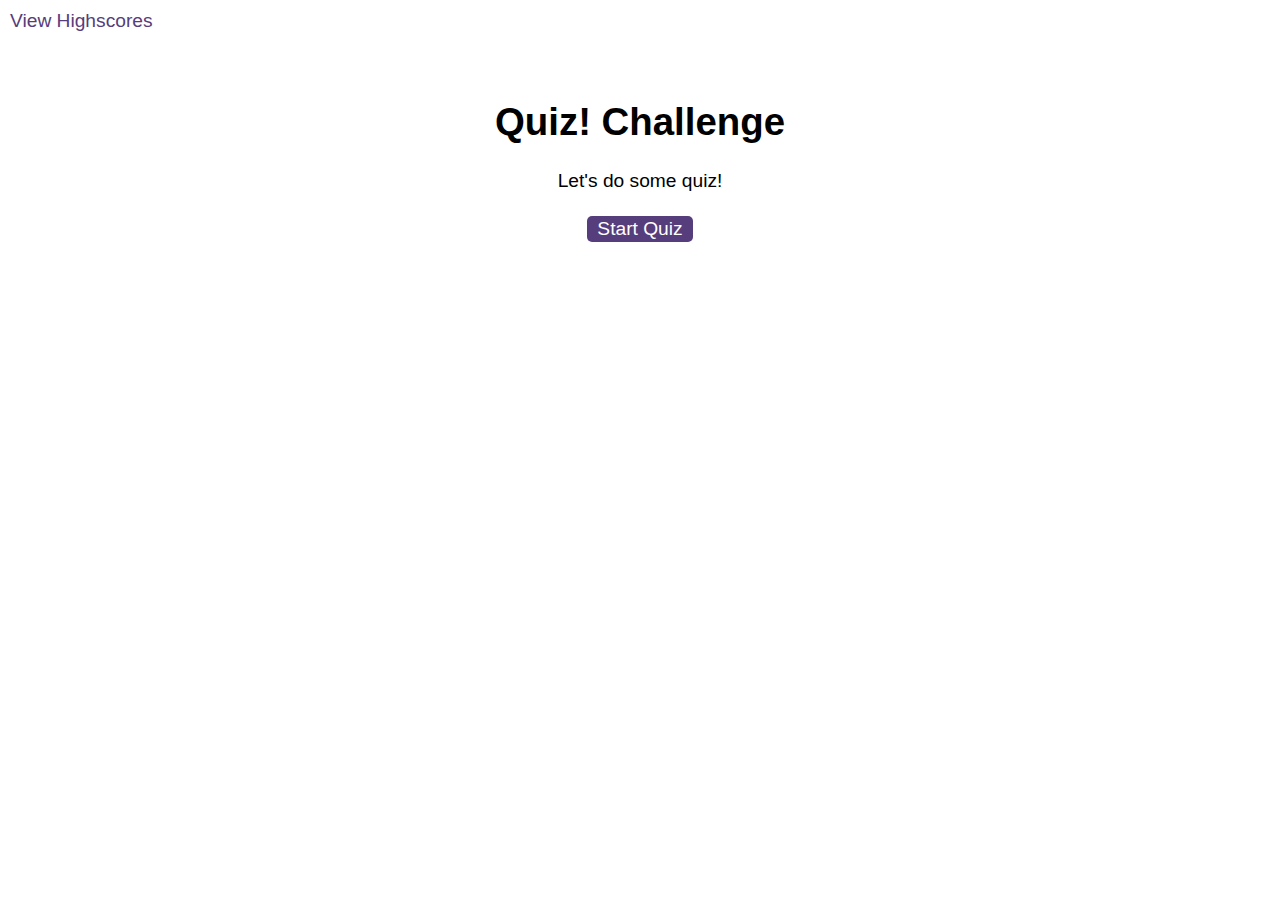
<file: index.html>
<!DOCTYPE html>
<html lang="en">
  <head>
    <meta charset="UTF-8" />
    <meta name="viewport" content="width=device-width, initial-scale=1.0" />
    <meta http-equiv="X-UA-Compatible" content="ie=edge" />
    <title>Quiz!</title>

    <link rel="stylesheet" href="./style.css" />
  </head>

  <body>
    <div class="scores">
      <a href="highscores.html">View Highscores</a>
    </div>

    <div class="time"></div>

    <div class="wrapper">
      <div id="start-screen" class="start">
        <h1>Quiz! Challenge</h1>
        <p>Let's do some quiz!</p>
        <button id="start">Start Quiz</button>
      </div>

      <div id="questions" class="hide">
        <p id="qqq"></p>
        <!-- Display current question -->
        <div id="choices" class="choices">
          <button class = "choice" id = "A"></button>
          <button class = "choice" id = "B"></button>
          <button class = "choice" id = "C"></button>
          <button class = "choice" id = "D"></button>
        </div>
        <div id="flashMsg"></div>
      </div>

      
      <div id="end-screen" class="hide">
        <h2 id="finalScore"></h2>
        <!-- End screen content -->
        <!-- Display the final score -->
        <p>
          <!-- `input` field for the user initials -->
          <input type = "text" id="name"></input>
          <button id="submit">Submit</button>
        </p>
      </div>
      

      <!-- Message to flash "Correct" or "Incorrect" -->
    </div>


    <script src="./logic.js"></script>
  </body>
</html>
</file>
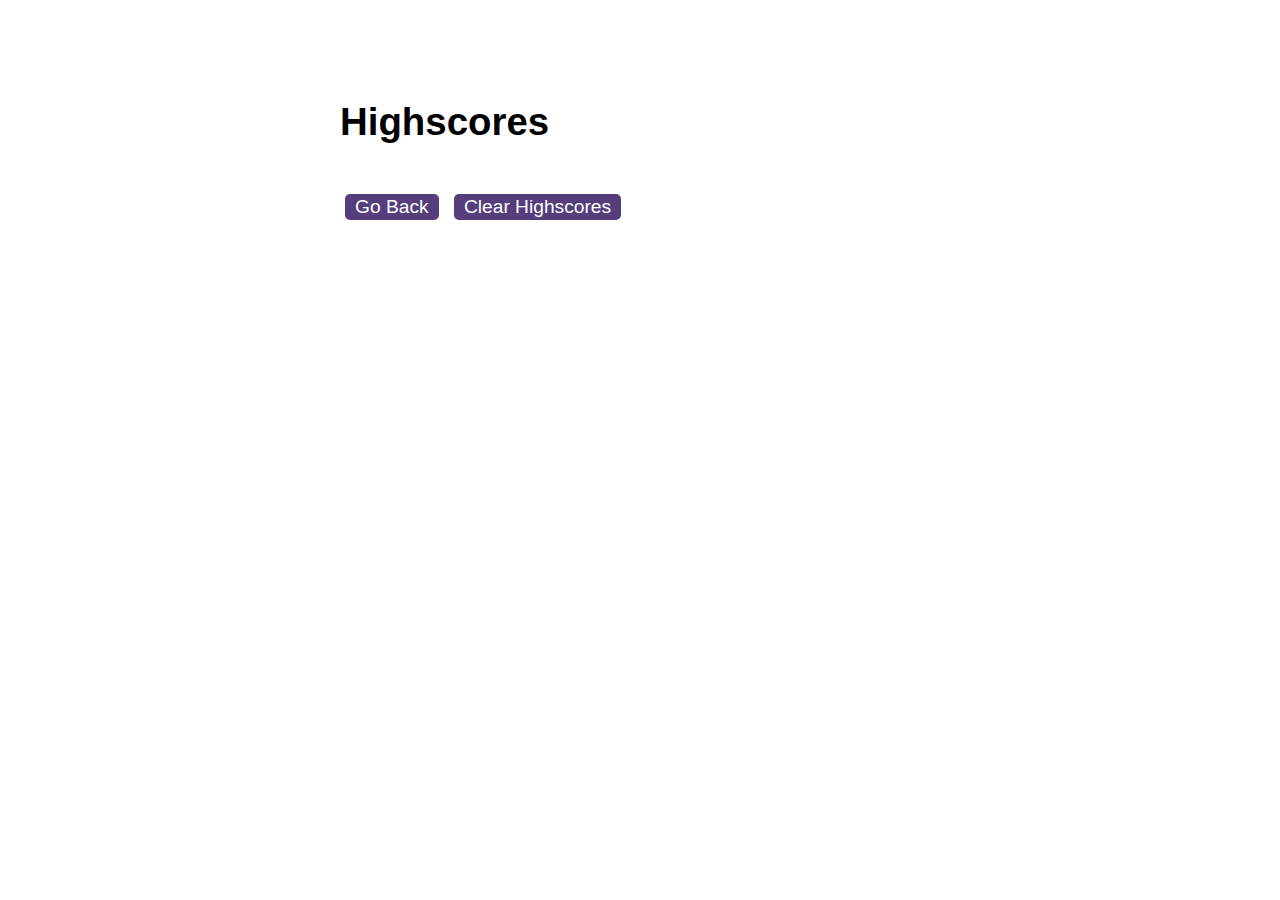
<file: highscores.html>
<!DOCTYPE html>
<html lang="en">
  <head>
    <meta charset="UTF-8" />
    <meta name="viewport" content="width=device-width, initial-scale=1.0" />
    <meta http-equiv="X-UA-Compatible" content="ie=edge" />
    <title>Highscores</title>

    <link rel="stylesheet" href="style.css" />
  </head>

  <body>
    <div class="wrapper">
      <h1>Highscores</h1>
      <ol id="highscores"></ol>

      <a href="index.html"><button>Go Back</button></a>
      <button id="clear">Clear Highscores</button>
    </div>

    <script src="./scores.js"></script>
  </body>
</html>
</file>
<file: style.css>
body {
    font-family: Arial;
    font-size: 120%;
  }
  
  a {
    color: #563d7c;
    text-decoration: none;
    transition: color 0.1s;
  }
  
  a:hover {
    color: #8570a5;
  }
  
  button {
    display: inline-block;
    margin: 5px;
    cursor: pointer;
    font-size: 100%;
    background-color: #563d7c;
    border-radius: 5px;
    padding: 2px 10px;
    color: white;
    border: 0;
    transition: background-color 0.1s;
  }
  
  button:hover {
    background-color: #8570a5;
  }
  
  .choices button {
    display: block;
  }
  
  input[type="text"] {
    font-size: 100%;
  }
  
  ol {
    padding-left: 0px;
    max-height: 400px;
    overflow: auto;
  }
  
  li {
    padding: 5px;
    list-style: decimal inside none;
  }
  
  li:nth-child(odd) {
    background-color: #f3edfc;
  }
  
  .wrapper {
    margin: 100px auto 0 auto;
    max-width: 600px;
  }
  
  .hide {
    display: none;
  }
  
  .start {
    text-align: center;
  }
  
  .scores {
    position: absolute;
    top: 10px;
    left: 10px;
  }
  
  .feedback {
    font-style: italic;
    font-size: 120%;
    margin-top: 20px;
    padding-top: 10px;
    color: gray;
    border-top: 2px solid #ccc;
  }
  
  .time {
    position: absolute;
    top: 10px;
    right: 10px;
  }
</file>
